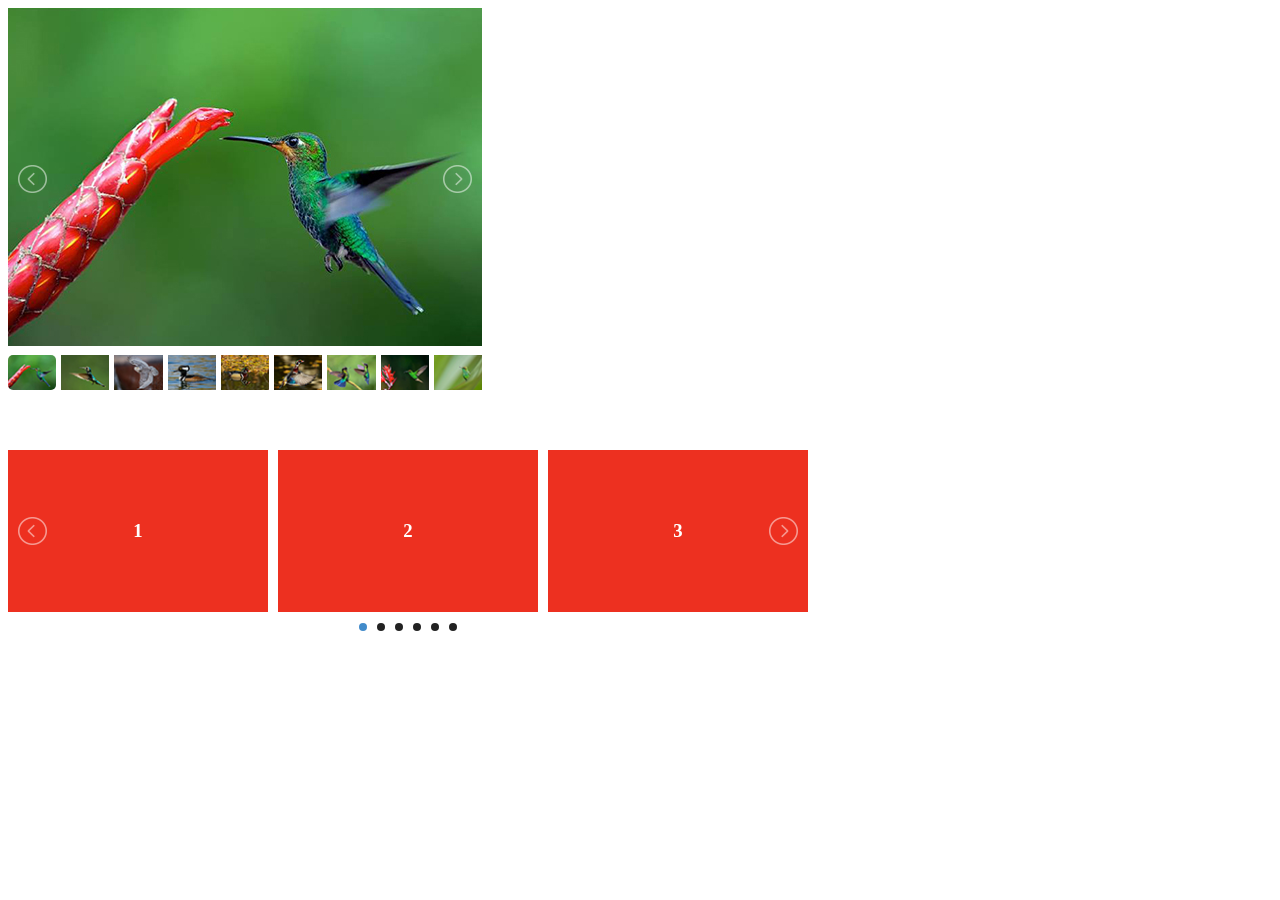
<file: lightslider-master/demo/index.html>
<!DOCTYPE html>
<html lang="en">
    <head>
    <title>lightSlider Demo</title>
    <meta charset="utf-8">
    <meta http-equiv="X-UA-Compatible" content="IE=edge">
    <meta name="description" content="">
    <link rel="stylesheet"  href="../src/css/lightslider.css"/>
    <style>
    	ul{
			list-style: none outside none;
		    padding-left: 0;
            margin: 0;
		}
        .demo .item{
            margin-bottom: 60px;
        }
		.content-slider li{
		    background-color: #ed3020;
		    text-align: center;
		    color: #FFF;
		}
		.content-slider h3 {
		    margin: 0;
		    padding: 70px 0;
		}
		.demo{
			width: 800px;
		}
    </style>
    <script src="http://ajax.googleapis.com/ajax/libs/jquery/1.9.1/jquery.min.js"></script>
    <script src="../src/js/lightslider.js"></script> 
    <script>
    	 $(document).ready(function() {
			$("#content-slider").lightSlider({
                loop:true,
                keyPress:true
            });
            $('#image-gallery').lightSlider({
                gallery:true,
                item:1,
                thumbItem:9,
                slideMargin: 0,
                speed:500,
                auto:true,
                loop:true,
                onSliderLoad: function() {
                    $('#image-gallery').removeClass('cS-hidden');
                }  
            });
		});
    </script>
</head>
<body>
	<div class="demo">
        <div class="item">            
            <div class="clearfix" style="max-width:474px;">
                <ul id="image-gallery" class="gallery list-unstyled cS-hidden">
                    <li data-thumb="img/thumb/cS-1.jpg"> 
                        <img src="img/cS-1.jpg" />
                         </li>
                    <li data-thumb="img/thumb/cS-2.jpg"> 
                        <img src="img/cS-2.jpg" />
                         </li>
                    <li data-thumb="img/thumb/cS-3.jpg"> 
                        <img src="img/cS-3.jpg" />
                         </li>
                    <li data-thumb="img/thumb/cS-4.jpg"> 
                        <img src="img/cS-4.jpg" />
                         </li>
                    <li data-thumb="img/thumb/cS-5.jpg"> 
                        <img src="img/cS-5.jpg" />
                         </li>
                    <li data-thumb="img/thumb/cS-6.jpg"> 
                        <img src="img/cS-6.jpg" />
                         </li>
                    <li data-thumb="img/thumb/cS-7.jpg"> 
                        <img src="img/cS-7.jpg" />
                         </li>
                    <li data-thumb="img/thumb/cS-8.jpg"> 
                        <img src="img/cS-8.jpg" />
                         </li>
                    <li data-thumb="img/thumb/cS-9.jpg"> 
                        <img src="img/cS-9.jpg" />
                         </li>
                    <li data-thumb="img/thumb/cS-10.jpg"> 
                        <img src="img/cS-10.jpg" />
                         </li>
                    <li data-thumb="img/thumb/cS-11.jpg"> 
                        <img src="img/cS-11.jpg" />
                         </li>
                    <li data-thumb="img/thumb/cS-12.jpg"> 
                        <img src="img/cS-12.jpg" />
                         </li>
                    <li data-thumb="img/thumb/cS-13.jpg"> 
                        <img src="img/cS-13.jpg" />
                         </li>
                    <li data-thumb="img/thumb/cS-14.jpg"> 
                        <img src="img/cS-14.jpg" />
                         </li>
                    <li data-thumb="img/thumb/cS-15.jpg"> 
                        <img src="img/cS-15.jpg" />
                         </li>
                </ul>
            </div>
        </div>
        <div class="item">
            <ul id="content-slider" class="content-slider">
                <li>
                    <h3>1</h3>
                </li>
                <li>
                    <h3>2</h3>
                </li>
                <li>
                    <h3>3</h3>
                </li>
                <li>
                    <h3>4</h3>
                </li>
                <li>
                    <h3>5</h3>
                </li>
                <li>
                    <h3>6</h3>
                </li>
            </ul>
        </div>

    </div>	
</body>
</file>
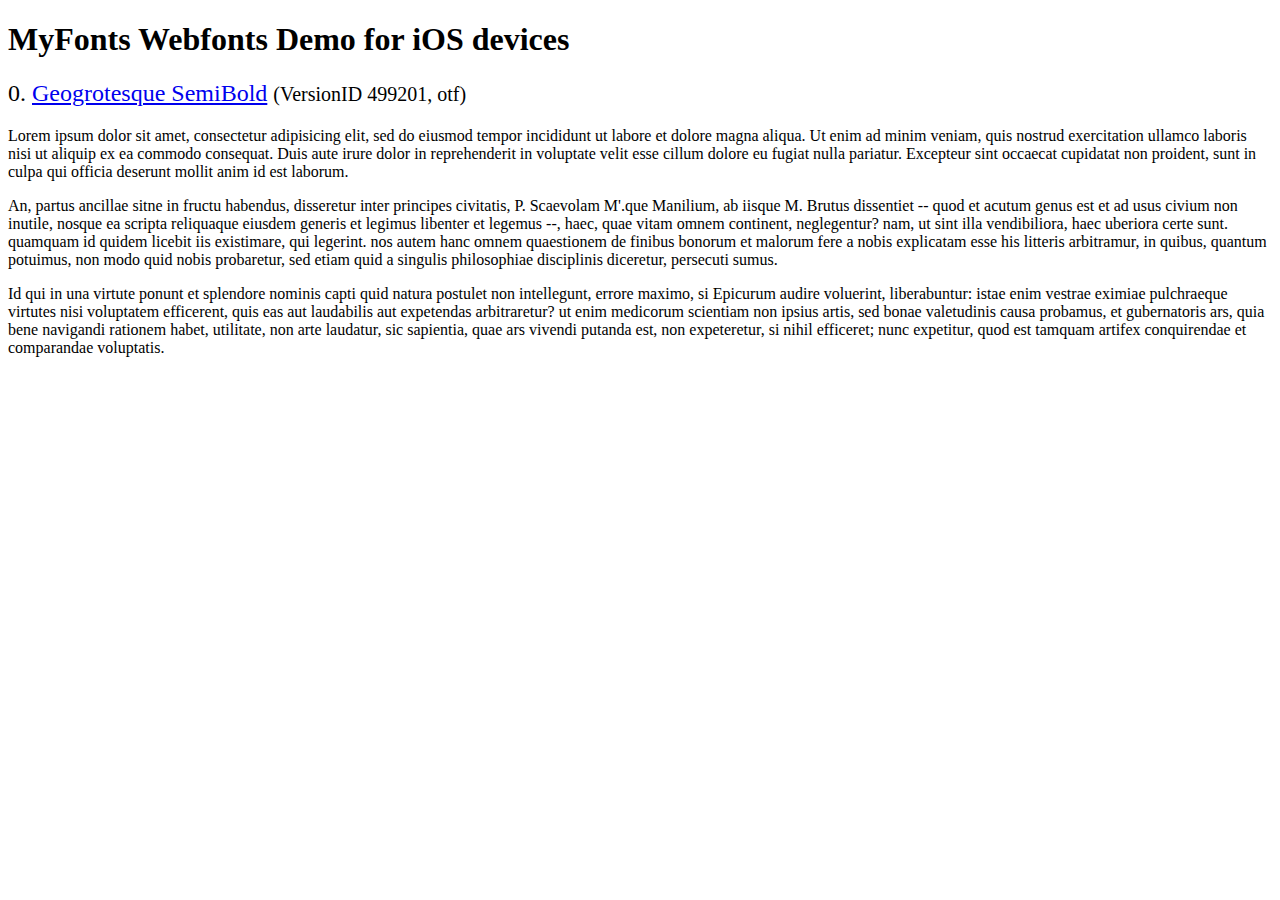
<file: woocommerce-FlexSlider-0690ec2/demo/fonts/webfonts/geo-semibold/svg/index.html>
<!DOCTYPE html>
<html>
<head>
<title>MyFonts Webfonts Demo for iOS devices</title>
<meta http-equiv="content-type" content="text/html; charset=utf-8" />

<style type="text/css" media="all">

	h2 {
		 font-weight:normal;
	}

		
	@font-face {
		font-family:"Geogrotesque-SemiBold";
		src:url("style_169898.svg#Geogrotesque-SemiBold") format("svg");
	}
	
	.webfont_0 {
		font-family: Geogrotesque-SemiBold;
	}
		
</style>

</head>

<body>

<h1>MyFonts Webfonts Demo for iOS devices</h1>


<h2>0. <span class='webfont_0'><a href='http://new.myfonts.com/search/style::169898/'>Geogrotesque SemiBold</a></span>
<small>(VersionID 499201, otf)</small>
</h2>

<p class='webfont_0'>Lorem ipsum dolor sit amet, consectetur adipisicing elit, sed do eiusmod tempor incididunt ut labore et dolore magna aliqua. Ut enim ad minim veniam, quis nostrud exercitation ullamco laboris nisi ut aliquip ex ea commodo consequat. Duis aute irure dolor in reprehenderit in voluptate velit esse cillum dolore eu fugiat nulla pariatur. Excepteur sint occaecat cupidatat non proident, sunt in culpa qui officia deserunt mollit anim id est laborum.</p>

<p class='webfont_0'>An, partus ancillae sitne in fructu habendus, disseretur inter principes civitatis, P. Scaevolam M'.que Manilium, ab iisque M. Brutus dissentiet -- quod et acutum genus est et ad usus civium non inutile, nosque ea scripta reliquaque eiusdem generis et legimus libenter et legemus --, haec, quae vitam omnem continent, neglegentur? nam, ut sint illa vendibiliora, haec uberiora certe sunt. quamquam id quidem licebit iis existimare, qui legerint. nos autem hanc omnem quaestionem de finibus bonorum et malorum fere a nobis explicatam esse his litteris arbitramur, in quibus, quantum potuimus, non modo quid nobis probaretur, sed etiam quid a singulis philosophiae disciplinis diceretur, persecuti sumus.</p>

<p class='webfont_0'>Id qui in una virtute ponunt et splendore nominis capti quid natura postulet non intellegunt, errore maximo, si Epicurum audire voluerint, liberabuntur: istae enim vestrae eximiae pulchraeque virtutes nisi voluptatem efficerent, quis eas aut laudabilis aut expetendas arbitraretur? ut enim medicorum scientiam non ipsius artis, sed bonae valetudinis causa probamus, et gubernatoris ars, quia bene navigandi rationem habet, utilitate, non arte laudatur, sic sapientia, quae ars vivendi putanda est, non expeteretur, si nihil efficeret; nunc expetitur, quod est tamquam artifex conquirendae et comparandae voluptatis.</p>




</body>
</html>
</file>
<file: lightslider-master/src/css/lightslider.css>
/*! lightslider - v1.1.3 - 2015-04-14
* https://github.com/sachinchoolur/lightslider
* Copyright (c) 2015 Sachin N; Licensed MIT */
/** /!!! core css Should not edit !!!/**/ 

.lSSlideOuter {
    overflow: hidden;
    -webkit-touch-callout: none;
    -webkit-user-select: none;
    -khtml-user-select: none;
    -moz-user-select: none;
    -ms-user-select: none;
    user-select: none
}
.lightSlider:before, .lightSlider:after {
    content: " ";
    display: table;
}
.lightSlider {
    overflow: hidden;
    margin: 0;
}
.lSSlideWrapper {
    max-width: 100%;
    overflow: hidden;
    position: relative;
}
.lSSlideWrapper > .lightSlider:after {
    clear: both;
}
.lSSlideWrapper .lSSlide {
    -webkit-transform: translate(0px, 0px);
    -ms-transform: translate(0px, 0px);
    transform: translate(0px, 0px);
    -webkit-transition: all 1s;
    -webkit-transition-property: -webkit-transform,height;
    -moz-transition-property: -moz-transform,height;
    transition-property: transform,height;
    -webkit-transition-duration: inherit !important;
    transition-duration: inherit !important;
    -webkit-transition-timing-function: inherit !important;
    transition-timing-function: inherit !important;
}
.lSSlideWrapper .lSFade {
    position: relative;
}
.lSSlideWrapper .lSFade > * {
    position: absolute !important;
    top: 0;
    left: 0;
    z-index: 9;
    margin-right: 0;
    width: 100%;
}
.lSSlideWrapper.usingCss .lSFade > * {
    opacity: 0;
    -webkit-transition-delay: 0s;
    transition-delay: 0s;
    -webkit-transition-duration: inherit !important;
    transition-duration: inherit !important;
    -webkit-transition-property: opacity;
    transition-property: opacity;
    -webkit-transition-timing-function: inherit !important;
    transition-timing-function: inherit !important;
}
.lSSlideWrapper .lSFade > *.active {
    z-index: 10;
}
.lSSlideWrapper.usingCss .lSFade > *.active {
    opacity: 1;
}
/** /!!! End of core css Should not edit !!!/**/

/* Pager */
.lSSlideOuter .lSPager.lSpg {
    margin: 10px 0 0;
    padding: 0;
    text-align: center;
}
.lSSlideOuter .lSPager.lSpg > li {
    cursor: pointer;
    display: inline-block;
    padding: 0 5px;
}
.lSSlideOuter .lSPager.lSpg > li a {
    background-color: #222222;
    border-radius: 30px;
    display: inline-block;
    height: 8px;
    overflow: hidden;
    text-indent: -999em;
    width: 8px;
    position: relative;
    z-index: 99;
    -webkit-transition: all 0.5s linear 0s;
    transition: all 0.5s linear 0s;
}
.lSSlideOuter .lSPager.lSpg > li:hover a, .lSSlideOuter .lSPager.lSpg > li.active a {
    background-color: #428bca;
}
.lSSlideOuter .media {
    opacity: 0.8;
}
.lSSlideOuter .media.active {
    opacity: 1;
}
/* End of pager */

/** Gallery */
.lSSlideOuter .lSPager.lSGallery {
    list-style: none outside none;
    padding-left: 0;
    margin: 0;
    overflow: hidden;
    transform: translate3d(0px, 0px, 0px);
    -moz-transform: translate3d(0px, 0px, 0px);
    -ms-transform: translate3d(0px, 0px, 0px);
    -webkit-transform: translate3d(0px, 0px, 0px);
    -o-transform: translate3d(0px, 0px, 0px);
    -webkit-transition-property: -webkit-transform;
    -moz-transition-property: -moz-transform;
    -webkit-touch-callout: none;
    -webkit-user-select: none;
    -khtml-user-select: none;
    -moz-user-select: none;
    -ms-user-select: none;
    user-select: none;
}
.lSSlideOuter .lSPager.lSGallery li {
    overflow: hidden;
    -webkit-transition: border-radius 0.12s linear 0s 0.35s linear 0s;
    transition: border-radius 0.12s linear 0s 0.35s linear 0s;
}
.lSSlideOuter .lSPager.lSGallery li.active, .lSSlideOuter .lSPager.lSGallery li:hover {
    border-radius: 5px;
}
.lSSlideOuter .lSPager.lSGallery img {
    display: block;
    height: auto;
    max-width: 100%;
}
.lSSlideOuter .lSPager.lSGallery:before, .lSSlideOuter .lSPager.lSGallery:after {
    content: " ";
    display: table;
}
.lSSlideOuter .lSPager.lSGallery:after {
    clear: both;
}
/* End of Gallery*/

/* slider actions */
.lSAction > a {
    width: 32px;
    display: block;
    top: 50%;
    height: 32px;
    background-image: url('../img/controls.png');
    cursor: pointer;
    position: absolute;
    z-index: 99;
    margin-top: -16px;
    opacity: 0.5;
    -webkit-transition: opacity 0.35s linear 0s;
    transition: opacity 0.35s linear 0s;
}
.lSAction > a:hover {
    opacity: 1;
}
.lSAction > .lSPrev {
    background-position: 0 0;
    left: 10px;
}
.lSAction > .lSNext {
    background-position: -32px 0;
    right: 10px;
}
.lSAction > a.disabled {
    pointer-events: none;
}
.cS-hidden {
    height: 1px;
    opacity: 0;
    filter: alpha(opacity=0);
    overflow: hidden;
}


/* vertical */
.lSSlideOuter.vertical {
    position: relative;
}
.lSSlideOuter.vertical.noPager {
    padding-right: 0px !important;
}
.lSSlideOuter.vertical .lSGallery {
    position: absolute !important;
    right: 0;
    top: 0;
}
.lSSlideOuter.vertical .lightSlider > * {
    width: 100% !important;
    max-width: none !important;
}

/* vertical controlls */
.lSSlideOuter.vertical .lSAction > a {
    left: 50%;
    margin-left: -14px;
    margin-top: 0;
}
.lSSlideOuter.vertical .lSAction > .lSNext {
    background-position: 31px -31px;
    bottom: 10px;
    top: auto;
}
.lSSlideOuter.vertical .lSAction > .lSPrev {
    background-position: 0 -31px;
    bottom: auto;
    top: 10px;
}
/* vertical */


/* Rtl */
.lSSlideOuter.lSrtl {
    direction: rtl;
}
.lSSlideOuter .lightSlider, .lSSlideOuter .lSPager {
    padding-left: 0;
    list-style: none outside none;
}
.lSSlideOuter.lSrtl .lightSlider, .lSSlideOuter.lSrtl .lSPager {
    padding-right: 0;
}
.lSSlideOuter .lightSlider > *,  .lSSlideOuter .lSGallery li {
    float: left;
}
.lSSlideOuter.lSrtl .lightSlider > *,  .lSSlideOuter.lSrtl .lSGallery li {
    float: right !important;
}
/* Rtl */

@-webkit-keyframes rightEnd {
    0% {
        left: 0;
    }

    50% {
        left: -15px;
    }

    100% {
        left: 0;
    }
}
@keyframes rightEnd {
    0% {
        left: 0;
    }

    50% {
        left: -15px;
    }

    100% {
        left: 0;
    }
}
@-webkit-keyframes topEnd {
    0% {
        top: 0;
    }

    50% {
        top: -15px;
    }

    100% {
        top: 0;
    }
}
@keyframes topEnd {
    0% {
        top: 0;
    }

    50% {
        top: -15px;
    }

    100% {
        top: 0;
    }
}
@-webkit-keyframes leftEnd {
    0% {
        left: 0;
    }

    50% {
        left: 15px;
    }

    100% {
        left: 0;
    }
}
@keyframes leftEnd {
    0% {
        left: 0;
    }

    50% {
        left: 15px;
    }

    100% {
        left: 0;
    }
}
@-webkit-keyframes bottomEnd {
    0% {
        bottom: 0;
    }

    50% {
        bottom: -15px;
    }

    100% {
        bottom: 0;
    }
}
@keyframes bottomEnd {
    0% {
        bottom: 0;
    }

    50% {
        bottom: -15px;
    }

    100% {
        bottom: 0;
    }
}
.lSSlideOuter .rightEnd {
    -webkit-animation: rightEnd 0.3s;
    animation: rightEnd 0.3s;
    position: relative;
}
.lSSlideOuter .leftEnd {
    -webkit-animation: leftEnd 0.3s;
    animation: leftEnd 0.3s;
    position: relative;
}
.lSSlideOuter.vertical .rightEnd {
    -webkit-animation: topEnd 0.3s;
    animation: topEnd 0.3s;
    position: relative;
}
.lSSlideOuter.vertical .leftEnd {
    -webkit-animation: bottomEnd 0.3s;
    animation: bottomEnd 0.3s;
    position: relative;
}
.lSSlideOuter.lSrtl .rightEnd {
    -webkit-animation: leftEnd 0.3s;
    animation: leftEnd 0.3s;
    position: relative;
}
.lSSlideOuter.lSrtl .leftEnd {
    -webkit-animation: rightEnd 0.3s;
    animation: rightEnd 0.3s;
    position: relative;
}
/*/  GRab cursor */
.lightSlider.lsGrab > * {
  cursor: -webkit-grab;
  cursor: -moz-grab;
  cursor: -o-grab;
  cursor: -ms-grab;
  cursor: grab;
}
.lightSlider.lsGrabbing > * {
  cursor: move;
  cursor: -webkit-grabbing;
  cursor: -moz-grabbing;
  cursor: -o-grabbing;
  cursor: -ms-grabbing;
  cursor: grabbing;
}
</file>
